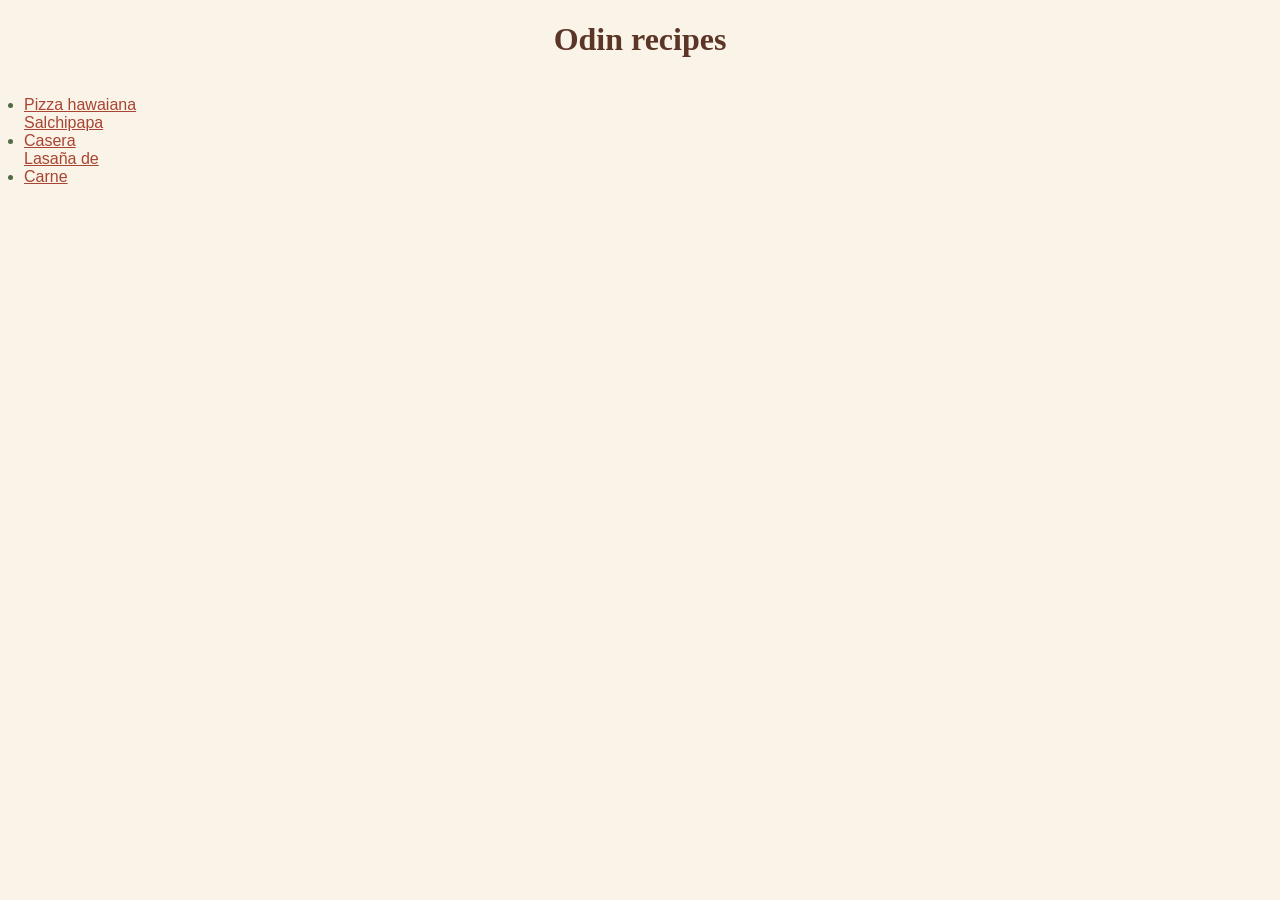
<file: index.html>
<!DOCTYPE html>
<html lang="en">
    <head>
        <meta charset="UTF-8">
        <title>Odin Recipes</title>
        <link rel="stylesheet" href="style.css">
    </head>
    <body>

        <h1>Odin recipes</h1>

    <ul>
    <li><a href="recipes/pizza.html">Pizza hawaiana</a></li>
    <li><a href="recipes/Salchipapa.html">Salchipapa Casera</a></li>
    <li><a href="recipes/lasaña.html">Lasaña de Carne</a></li>
    </ul>
</body> 
</html>
</file>
<file: style.css>
body {
    background-color: #faf3e8;
    color: #5B3525;
    font-family: Arial, sans-serif;
}

h1 {
    color: #5B3525;
    text-align: center;
    font-family: Georgia;
}

h2 {
    color:#A84432;
    font-family: Georgia;
}

p {
    color: #A84432;
    font-family: Arial;
    font-size: 16px;
    margin-bottom: 16px;
}

ul {
    color: #526B45;
    padding: 16px;
}

ol {
    color: #A84432;
    padding: 16px;
}

a {
    color: #A84432;
    display: inline-block;
    width: 120px;
}

img {
    width: 400px;
}
</file>
